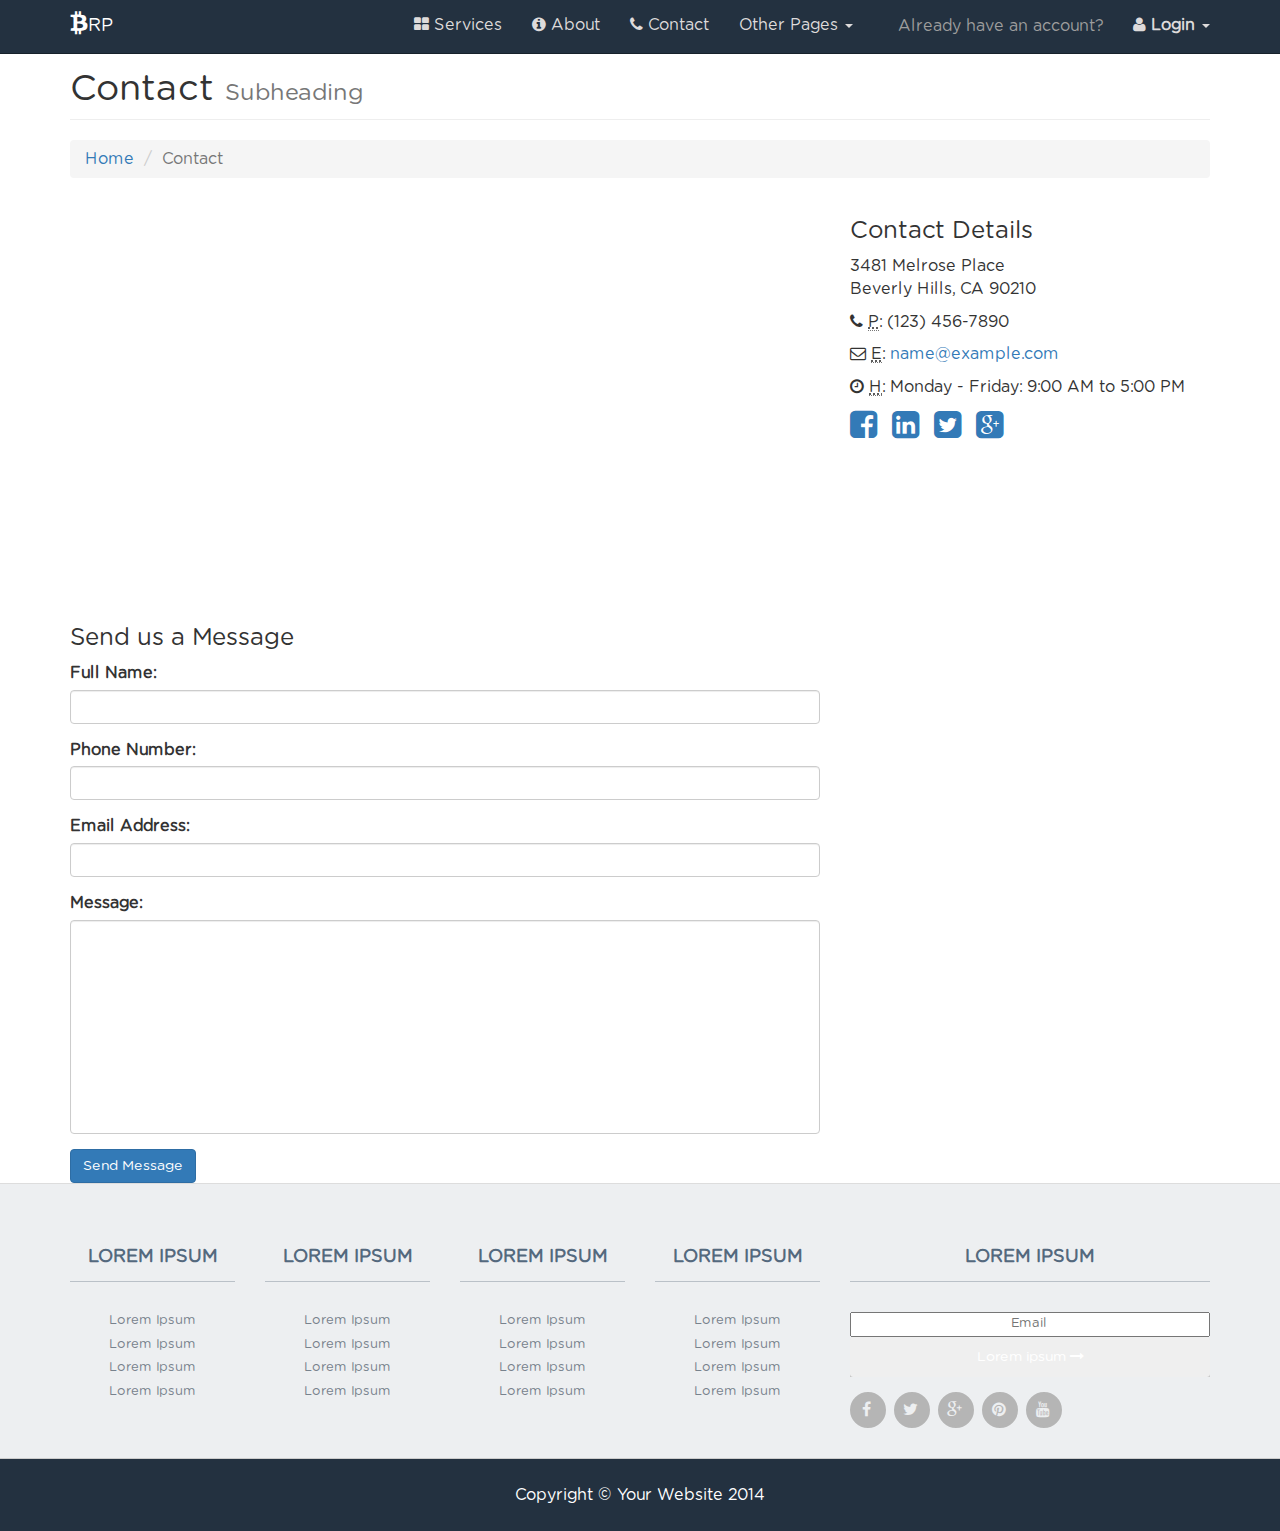
<file: TravelBuddy/contact.html>
<!DOCTYPE html>
<html lang="en">

<head>

<meta charset="utf-8">
<meta http-equiv="X-UA-Compatible" content="IE=edge">
<meta name="viewport" content="width=device-width, initial-scale=1">
<meta name="description" content="">
<meta name="author" content="">

<title>BRP</title>

<!-- Bootstrap Core CSS -->
<link href="css/bootstrap.min.css" rel="stylesheet">

<!-- Custom CSS -->
<link href="css/modern-business.css" rel="stylesheet">

<!-- Custom Fonts -->
<link href="font-awesome/css/font-awesome.min.css" rel="stylesheet"
	type="text/css">

<!-- HTML5 Shim and Respond.js IE8 support of HTML5 elements and media queries -->
<!-- WARNING: Respond.js doesn't work if you view the page via file:// -->
<!--[if lt IE 9]>
        <script src="https://oss.maxcdn.com/libs/html5shiv/3.7.0/html5shiv.js"></script>
        <script src="https://oss.maxcdn.com/libs/respond.js/1.4.2/respond.min.js"></script>
    <![endif]-->

</head>

<body>

	<!-- Navigation -->
	<nav class="navbar navbar-inverse navbar-fixed-top" role="navigation">
		<div class="container">
			<!-- Brand and toggle get grouped for better mobile display -->
			<div class="navbar-header">
				<button type="button" class="navbar-toggle" data-toggle="collapse"
					data-target="#bs-example-navbar-collapse-1">
					<span class="sr-only">Toggle navigation</span> <span
						class="icon-bar"></span> <span class="icon-bar"></span> <span
						class="icon-bar"></span>
				</button>
				<a class="navbar-brand" href="index.html"><i class="fa fa-btc"
					style="font-size: 25px; line-height: 16px;"></i>RP</a>
			</div>
			<!-- Collect the nav links, forms, and other content for toggling -->
			<div class="collapse navbar-collapse"
				id="bs-example-navbar-collapse-1">


				<ul class="nav navbar-nav navbar-right">
					<li><p class="navbar-text">Already have an account?</p></li>
					<li class="dropdown"><a href="#" class="dropdown-toggle"
						data-toggle="dropdown"><i class="fa fa-user"></i> <b>Login</b>
							<span class="caret"></span></a>
						<ul id="login-dp" class="dropdown-menu">
							<li>
								<div class="row">
									<div class="col-md-12">
										Login via
										<div class="social-buttons">
											<a href="#" class="btn btn-fb"><i class="fa fa-facebook"></i>
												Facebook</a> <a href="#" class="btn btn-tw"><i
												class="fa fa-twitter"></i> Twitter</a>
										</div>
										or
										<form class="form" role="form" method="post" action="login"
											accept-charset="UTF-8" id="login-nav">
											<div class="form-group">
												<label class="sr-only" for="exampleInputEmail2">Email
													address</label> <input type="email" class="form-control"
													id="exampleInputEmail2" placeholder="Email address"
													required>
											</div>
											<div class="form-group">
												<label class="sr-only" for="exampleInputPassword2">Password</label>
												<input type="password" class="form-control"
													id="exampleInputPassword2" placeholder="Password" required>
												<div class="help-block text-right">
													<a href="">Forget the password ?</a>
												</div>
											</div>
											<div class="form-group">
												<button type="submit" class="btn btn-primary btn-block">Sign
													in</button>
											</div>
											<div class="checkbox">
												<label> <input type="checkbox"> keep me
													logged-in
												</label>
											</div>
										</form>
									</div>
									<div class="bottom text-center">
										New here ? <a href="#"><b>Join Us</b></a>
									</div>
								</div>
							</li>
						</ul></li>
				</ul>




				<ul class="nav navbar-nav navbar-right">
					<li><a href="services.html"><i class="fa fa-th-large"></i>
							Services</a></li>
					<li><a href="about.html"><i class="fa fa-info-circle"></i>
							About</a></li>
					<li><a href="contact.html"><i class="fa fa-phone"></i>
							Contact</a></li>
					<li class="dropdown"><a href="#" class="dropdown-toggle"
						data-toggle="dropdown">Other Pages <b class="caret"></b></a>
						<ul class="dropdown-menu">
							<li><a href="faq.html">FAQ</a></li>
						</ul>
					</li>
				</ul>




























			</div>
			<!-- /.navbar-collapse -->
		</div>
		<!-- /.container -->
	</nav>

	<!-- Page Content -->
	<div class="container">

		<!-- Page Heading/Breadcrumbs -->
		<div class="row">
			<div class="col-lg-12">
				<h1 class="page-header">
					Contact <small>Subheading</small>
				</h1>
				<ol class="breadcrumb">
					<li><a href="index.html">Home</a></li>
					<li class="active">Contact</li>
				</ol>
			</div>
		</div>
		<!-- /.row -->

		<!-- Content Row -->
		<div class="row">
			<!-- Map Column -->
			<div class="col-md-8">
				<!-- Embedded Google Map -->
				<iframe width="100%" height="400px" frameborder="0" scrolling="no"
					marginheight="0" marginwidth="0"
					src="http://maps.google.com/maps?hl=en&amp;ie=UTF8&amp;ll=37.0625,-95.677068&amp;spn=56.506174,79.013672&amp;t=m&amp;z=4&amp;output=embed"></iframe>
			</div>
			<!-- Contact Details Column -->
			<div class="col-md-4">
				<h3>Contact Details</h3>
				<p>
					3481 Melrose Place<br>Beverly Hills, CA 90210<br>
				</p>
				<p>
					<i class="fa fa-phone"></i> <abbr title="Phone">P</abbr>: (123)
					456-7890
				</p>
				<p>
					<i class="fa fa-envelope-o"></i> <abbr title="Email">E</abbr>: <a
						href="mailto:name@example.com">name@example.com</a>
				</p>
				<p>
					<i class="fa fa-clock-o"></i> <abbr title="Hours">H</abbr>: Monday
					- Friday: 9:00 AM to 5:00 PM
				</p>
				<ul class="list-unstyled list-inline list-social-icons">
					<li><a href="#"><i class="fa fa-facebook-square fa-2x"></i></a>
					</li>
					<li><a href="#"><i class="fa fa-linkedin-square fa-2x"></i></a>
					</li>
					<li><a href="#"><i class="fa fa-twitter-square fa-2x"></i></a>
					</li>
					<li><a href="#"><i class="fa fa-google-plus-square fa-2x"></i></a>
					</li>
				</ul>
			</div>
		</div>
		<!-- /.row -->

		<!-- Contact Form -->
		<!-- In order to set the email address and subject line for the contact form go to the bin/contact_me.php file. -->
		<div class="row">
			<div class="col-md-8">
				<h3>Send us a Message</h3>
				<form name="sentMessage" id="contactForm" novalidate>
					<div class="control-group form-group">
						<div class="controls">
							<label>Full Name:</label> <input type="text" class="form-control"
								id="name" required
								data-validation-required-message="Please enter your name.">
							<p class="help-block"></p>
						</div>
					</div>
					<div class="control-group form-group">
						<div class="controls">
							<label>Phone Number:</label> <input type="tel"
								class="form-control" id="phone" required
								data-validation-required-message="Please enter your phone number.">
						</div>
					</div>
					<div class="control-group form-group">
						<div class="controls">
							<label>Email Address:</label> <input type="email"
								class="form-control" id="email" required
								data-validation-required-message="Please enter your email address.">
						</div>
					</div>
					<div class="control-group form-group">
						<div class="controls">
							<label>Message:</label>
							<textarea rows="10" cols="100" class="form-control" id="message"
								required
								data-validation-required-message="Please enter your message"
								maxlength="999" style="resize: none"></textarea>
						</div>
					</div>
					<div id="success"></div>
					<!-- For success/fail messages -->
					<button type="submit" class="btn btn-primary">Send Message</button>
				</form>
			</div>

		</div>
		<!-- /.row -->



	</div>
	<!-- /.container -->

	<footer class="text-center">
		<div class="footer" id="footer">
			<!-- foo.container -->
			<div class="container">
				<div class="row">
					<div class="col-lg-2  col-md-2 col-sm-4 col-xs-6">
						<h3>Lorem Ipsum</h3>
						<ul>
							<li><a href="#"> Lorem Ipsum </a></li>
							<li><a href="#"> Lorem Ipsum </a></li>
							<li><a href="#"> Lorem Ipsum </a></li>
							<li><a href="#"> Lorem Ipsum </a></li>
						</ul>
					</div>
					<div class="col-lg-2  col-md-2 col-sm-4 col-xs-6">
						<h3>Lorem Ipsum</h3>
						<ul>
							<li><a href="#"> Lorem Ipsum </a></li>
							<li><a href="#"> Lorem Ipsum </a></li>
							<li><a href="#"> Lorem Ipsum </a></li>
							<li><a href="#"> Lorem Ipsum </a></li>
						</ul>
					</div>
					<div class="col-lg-2  col-md-2 col-sm-4 col-xs-6">
						<h3>Lorem Ipsum</h3>
						<ul>
							<li><a href="#"> Lorem Ipsum </a></li>
							<li><a href="#"> Lorem Ipsum </a></li>
							<li><a href="#"> Lorem Ipsum </a></li>
							<li><a href="#"> Lorem Ipsum </a></li>
						</ul>
					</div>
					<div class="col-lg-2  col-md-2 col-sm-4 col-xs-6">
						<h3>Lorem Ipsum</h3>
						<ul>
							<li><a href="#"> Lorem Ipsum </a></li>
							<li><a href="#"> Lorem Ipsum </a></li>
							<li><a href="#"> Lorem Ipsum </a></li>
							<li><a href="#"> Lorem Ipsum </a></li>
						</ul>
					</div>
					<div class="col-lg-4  col-md-4 col-sm-6 col-xs-12 ">
						<h3>Lorem Ipsum</h3>
						<ul>
							<li>
								<div class="input-append newsletter-box text-center">
									<input type="text" class="full text-center"
										placeholder="Email ">
									<button class="btn  bg-gray" type="button">
										Lorem ipsum <i class="fa fa-long-arrow-right"> </i>
									</button>
								</div>
							</li>
						</ul>
						<ul class="social">
							<li><a href="#"> <i class=" fa fa-facebook">   </i>
							</a></li>
							<li><a href="#"> <i class="fa fa-twitter">   </i>
							</a></li>
							<li><a href="#"> <i class="fa fa-google-plus">   </i>
							</a></li>
							<li><a href="#"> <i class="fa fa-pinterest">   </i>
							</a></li>
							<li><a href="#"> <i class="fa fa-youtube">   </i>
							</a></li>
						</ul>
					</div>
				</div>
				<!--/.row-->
			</div>
			<!--/.container-->
		</div>
		<div class="footer-below">
			<div class="container">
				<div class="row">
					<div class="col-lg-12">Copyright &copy; Your Website 2014</div>
				</div>
			</div>
		</div>
	</footer>
	<!-- jQuery -->
	<script src="js/jquery.js"></script>

	<!-- Bootstrap Core JavaScript -->
	<script src="js/bootstrap.min.js"></script>

	<!-- Contact Form JavaScript -->
	<!-- Do not edit these files! In order to set the email address and subject line for the contact form go to the bin/contact_me.php file. -->
	<script src="js/jqBootstrapValidation.js"></script>
	<script src="js/contact_me.js"></script>

</body>

</html>
</file>
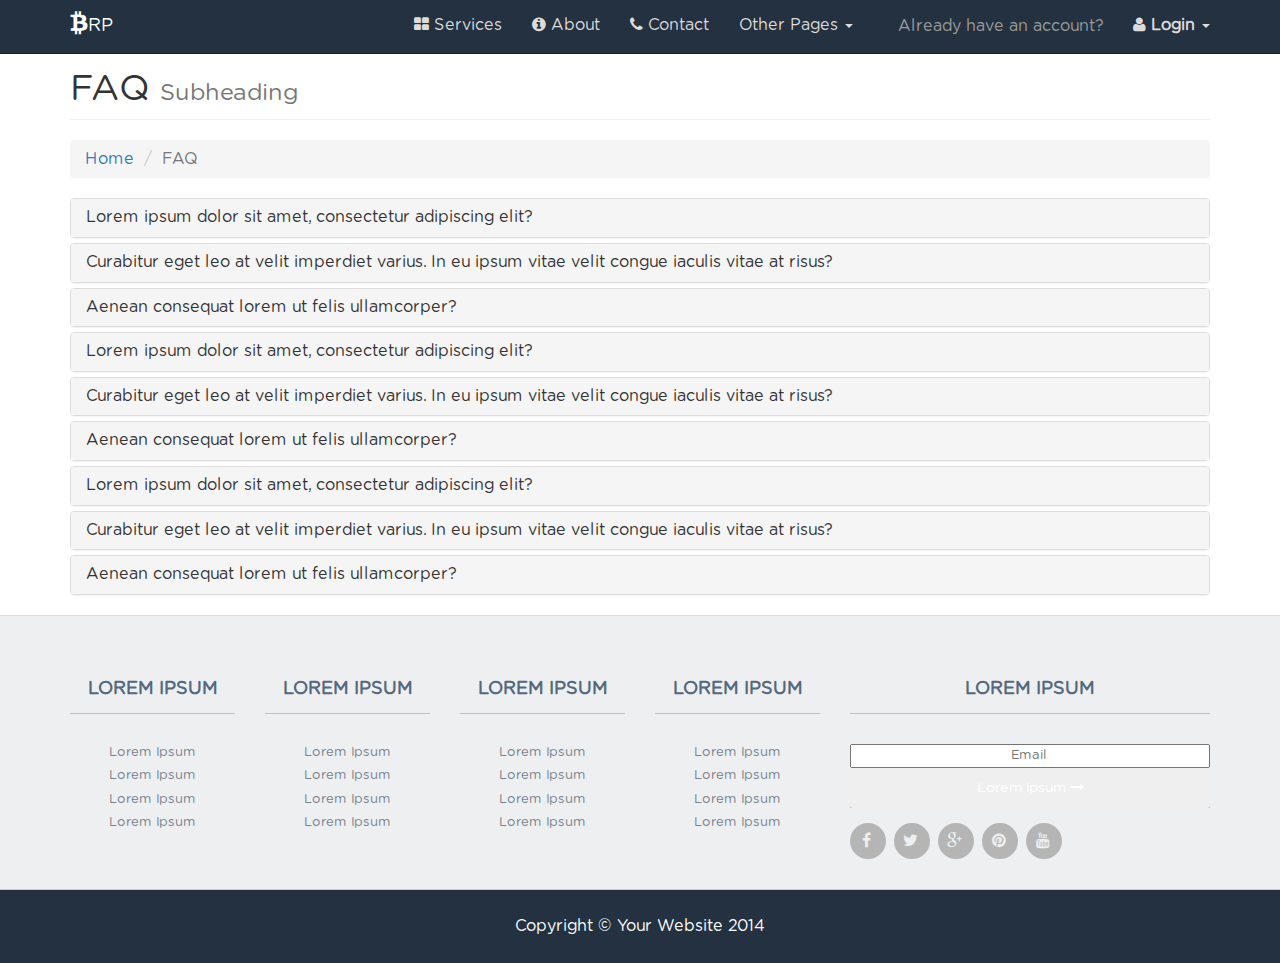
<file: TravelBuddy/faq.html>
<!DOCTYPE html>
<html lang="en">

<head>

    <meta charset="utf-8">
    <meta http-equiv="X-UA-Compatible" content="IE=edge">
    <meta name="viewport" content="width=device-width, initial-scale=1">
    <meta name="description" content="">
    <meta name="author" content="">

    <title>BRP</title>

    <!-- Bootstrap Core CSS -->
    <link href="css/bootstrap.min.css" rel="stylesheet">

    <!-- Custom CSS -->
    <link href="css/modern-business.css" rel="stylesheet">

    <!-- Custom Fonts -->
    <link href="font-awesome/css/font-awesome.min.css" rel="stylesheet" type="text/css">

    <!-- HTML5 Shim and Respond.js IE8 support of HTML5 elements and media queries -->
    <!-- WARNING: Respond.js doesn't work if you view the page via file:// -->
    <!--[if lt IE 9]>
        <script src="https://oss.maxcdn.com/libs/html5shiv/3.7.0/html5shiv.js"></script>
        <script src="https://oss.maxcdn.com/libs/respond.js/1.4.2/respond.min.js"></script>
    <![endif]-->

</head>

<body>

   <!-- Navigation -->
	<nav class="navbar navbar-inverse navbar-fixed-top" role="navigation">
		<div class="container">
			<!-- Brand and toggle get grouped for better mobile display -->
			<div class="navbar-header">
				<button type="button" class="navbar-toggle" data-toggle="collapse"
					data-target="#bs-example-navbar-collapse-1">
					<span class="sr-only">Toggle navigation</span> <span
						class="icon-bar"></span> <span class="icon-bar"></span> <span
						class="icon-bar"></span>
				</button>
				<a class="navbar-brand" href="index.html"><i class="fa fa-btc"
					style="font-size: 25px; line-height: 16px;"></i>RP</a>
			</div>
			<!-- Collect the nav links, forms, and other content for toggling -->
			<div class="collapse navbar-collapse"
				id="bs-example-navbar-collapse-1">


				<ul class="nav navbar-nav navbar-right">
					<li><p class="navbar-text">Already have an account?</p></li>
					<li class="dropdown"><a href="#" class="dropdown-toggle"
						data-toggle="dropdown"><i class="fa fa-user"></i> <b>Login</b>
							<span class="caret"></span></a>
						<ul id="login-dp" class="dropdown-menu">
							<li>
								<div class="row">
									<div class="col-md-12">
										Login via
										<div class="social-buttons">
											<a href="#" class="btn btn-fb"><i class="fa fa-facebook"></i>
												Facebook</a> <a href="#" class="btn btn-tw"><i
												class="fa fa-twitter"></i> Twitter</a>
										</div>
										or
										<form class="form" role="form" method="post" action="login"
											accept-charset="UTF-8" id="login-nav">
											<div class="form-group">
												<label class="sr-only" for="exampleInputEmail2">Email
													address</label> <input type="email" class="form-control"
													id="exampleInputEmail2" placeholder="Email address"
													required>
											</div>
											<div class="form-group">
												<label class="sr-only" for="exampleInputPassword2">Password</label>
												<input type="password" class="form-control"
													id="exampleInputPassword2" placeholder="Password" required>
												<div class="help-block text-right">
													<a href="">Forget the password ?</a>
												</div>
											</div>
											<div class="form-group">
												<button type="submit" class="btn btn-primary btn-block">Sign
													in</button>
											</div>
											<div class="checkbox">
												<label> <input type="checkbox"> keep me
													logged-in
												</label>
											</div>
										</form>
									</div>
									<div class="bottom text-center">
										New here ? <a href="#"><b>Join Us</b></a>
									</div>
								</div>
							</li>
						</ul></li>
				</ul>




				<ul class="nav navbar-nav navbar-right">
					<li><a href="services.html"><i class="fa fa-th-large"></i>
							Services</a></li>
					<li><a href="about.html"><i class="fa fa-info-circle"></i>
							About</a></li>
					<li><a href="contact.html"><i class="fa fa-phone"></i>
							Contact</a></li>
					<li class="dropdown"><a href="#" class="dropdown-toggle"
						data-toggle="dropdown">Other Pages <b class="caret"></b></a>
						<ul class="dropdown-menu">
							<li><a href="faq.html">FAQ</a></li>
						</ul>
					</li>
				</ul>




























			</div>
			<!-- /.navbar-collapse -->
		</div>
		<!-- /.container -->
	</nav>

    <!-- Page Content -->
    <div class="container">

        <!-- Page Heading/Breadcrumbs -->
        <div class="row">
            <div class="col-lg-12">
                <h1 class="page-header">FAQ
                    <small>Subheading</small>
                </h1>
                <ol class="breadcrumb">
                    <li><a href="index.html">Home</a>
                    </li>
                    <li class="active">FAQ</li>
                </ol>
            </div>
        </div>
        <!-- /.row -->

        <!-- Content Row -->
        <div class="row">
            <div class="col-lg-12">
                <div class="panel-group" id="accordion">
                    <div class="panel panel-default">
                        <div class="panel-heading">
                            <h4 class="panel-title">
                                <a class="accordion-toggle" data-toggle="collapse" data-parent="#accordion" href="#collapseOne">Lorem ipsum dolor sit amet, consectetur adipiscing elit?</a>
                            </h4>
                        </div>
                        <div id="collapseOne" class="panel-collapse collapse">
                            <div class="panel-body">
                                Anim pariatur cliche reprehenderit, enim eiusmod high life accusamus terry richardson ad squid. 3 wolf moon officia aute, non cupidatat skateboard dolor brunch. Food truck quinoa nesciunt laborum eiusmod. Brunch 3 wolf moon tempor, sunt aliqua put a bird on it squid single-origin coffee nulla assumenda shoreditch et. Nihil anim keffiyeh helvetica, craft beer labore wes anderson cred nesciunt sapiente ea proident. Ad vegan excepteur butcher vice lomo. Leggings occaecat craft beer farm-to-table, raw denim aesthetic synth nesciunt you probably haven't heard of them accusamus labore sustainable VHS.
                            </div>
                        </div>
                    </div>
                    <!-- /.panel -->
                    <div class="panel panel-default">
                        <div class="panel-heading">
                            <h4 class="panel-title">
                                <a class="accordion-toggle" data-toggle="collapse" data-parent="#accordion" href="#collapseTwo">Curabitur eget leo at velit imperdiet varius. In eu ipsum vitae velit congue iaculis vitae at risus?</a>
                            </h4>
                        </div>
                        <div id="collapseTwo" class="panel-collapse collapse">
                            <div class="panel-body">
                                Anim pariatur cliche reprehenderit, enim eiusmod high life accusamus terry richardson ad squid. 3 wolf moon officia aute, non cupidatat skateboard dolor brunch. Food truck quinoa nesciunt laborum eiusmod. Brunch 3 wolf moon tempor, sunt aliqua put a bird on it squid single-origin coffee nulla assumenda shoreditch et. Nihil anim keffiyeh helvetica, craft beer labore wes anderson cred nesciunt sapiente ea proident. Ad vegan excepteur butcher vice lomo. Leggings occaecat craft beer farm-to-table, raw denim aesthetic synth nesciunt you probably haven't heard of them accusamus labore sustainable VHS.
                            </div>
                        </div>
                    </div>
                    <!-- /.panel -->
                    <div class="panel panel-default">
                        <div class="panel-heading">
                            <h4 class="panel-title">
                                <a class="accordion-toggle" data-toggle="collapse" data-parent="#accordion" href="#collapseThree">Aenean consequat lorem ut felis ullamcorper?</a>
                            </h4>
                        </div>
                        <div id="collapseThree" class="panel-collapse collapse">
                            <div class="panel-body">
                                Anim pariatur cliche reprehenderit, enim eiusmod high life accusamus terry richardson ad squid. 3 wolf moon officia aute, non cupidatat skateboard dolor brunch. Food truck quinoa nesciunt laborum eiusmod. Brunch 3 wolf moon tempor, sunt aliqua put a bird on it squid single-origin coffee nulla assumenda shoreditch et. Nihil anim keffiyeh helvetica, craft beer labore wes anderson cred nesciunt sapiente ea proident. Ad vegan excepteur butcher vice lomo. Leggings occaecat craft beer farm-to-table, raw denim aesthetic synth nesciunt you probably haven't heard of them accusamus labore sustainable VHS.
                            </div>
                        </div>
                    </div>
                    <!-- /.panel -->
                    <div class="panel panel-default">
                        <div class="panel-heading">
                            <h4 class="panel-title">
                                <a class="accordion-toggle" data-toggle="collapse" data-parent="#accordion" href="#collapseFour">Lorem ipsum dolor sit amet, consectetur adipiscing elit?</a>
                            </h4>
                        </div>
                        <div id="collapseFour" class="panel-collapse collapse">
                            <div class="panel-body">
                                Anim pariatur cliche reprehenderit, enim eiusmod high life accusamus terry richardson ad squid. 3 wolf moon officia aute, non cupidatat skateboard dolor brunch. Food truck quinoa nesciunt laborum eiusmod. Brunch 3 wolf moon tempor, sunt aliqua put a bird on it squid single-origin coffee nulla assumenda shoreditch et. Nihil anim keffiyeh helvetica, craft beer labore wes anderson cred nesciunt sapiente ea proident. Ad vegan excepteur butcher vice lomo. Leggings occaecat craft beer farm-to-table, raw denim aesthetic synth nesciunt you probably haven't heard of them accusamus labore sustainable VHS.
                            </div>
                        </div>
                    </div>
                    <!-- /.panel -->
                    <div class="panel panel-default">
                        <div class="panel-heading">
                            <h4 class="panel-title">
                                <a class="accordion-toggle" data-toggle="collapse" data-parent="#accordion" href="#collapseFive">Curabitur eget leo at velit imperdiet varius. In eu ipsum vitae velit congue iaculis vitae at risus?</a>
                            </h4>
                        </div>
                        <div id="collapseFive" class="panel-collapse collapse">
                            <div class="panel-body">
                                Anim pariatur cliche reprehenderit, enim eiusmod high life accusamus terry richardson ad squid. 3 wolf moon officia aute, non cupidatat skateboard dolor brunch. Food truck quinoa nesciunt laborum eiusmod. Brunch 3 wolf moon tempor, sunt aliqua put a bird on it squid single-origin coffee nulla assumenda shoreditch et. Nihil anim keffiyeh helvetica, craft beer labore wes anderson cred nesciunt sapiente ea proident. Ad vegan excepteur butcher vice lomo. Leggings occaecat craft beer farm-to-table, raw denim aesthetic synth nesciunt you probably haven't heard of them accusamus labore sustainable VHS.
                            </div>
                        </div>
                    </div>
                    <!-- /.panel -->
                    <div class="panel panel-default">
                        <div class="panel-heading">
                            <h4 class="panel-title">
                                <a class="accordion-toggle" data-toggle="collapse" data-parent="#accordion" href="#collapseSix">Aenean consequat lorem ut felis ullamcorper?</a>
                            </h4>
                        </div>
                        <div id="collapseSix" class="panel-collapse collapse">
                            <div class="panel-body">
                                Anim pariatur cliche reprehenderit, enim eiusmod high life accusamus terry richardson ad squid. 3 wolf moon officia aute, non cupidatat skateboard dolor brunch. Food truck quinoa nesciunt laborum eiusmod. Brunch 3 wolf moon tempor, sunt aliqua put a bird on it squid single-origin coffee nulla assumenda shoreditch et. Nihil anim keffiyeh helvetica, craft beer labore wes anderson cred nesciunt sapiente ea proident. Ad vegan excepteur butcher vice lomo. Leggings occaecat craft beer farm-to-table, raw denim aesthetic synth nesciunt you probably haven't heard of them accusamus labore sustainable VHS.
                            </div>
                        </div>
                    </div>
                    <!-- /.panel -->
                    <div class="panel panel-default">
                        <div class="panel-heading">
                            <h4 class="panel-title">
                                <a class="accordion-toggle" data-toggle="collapse" data-parent="#accordion" href="#collapseSeven">Lorem ipsum dolor sit amet, consectetur adipiscing elit?</a>
                            </h4>
                        </div>
                        <div id="collapseSeven" class="panel-collapse collapse">
                            <div class="panel-body">
                                Anim pariatur cliche reprehenderit, enim eiusmod high life accusamus terry richardson ad squid. 3 wolf moon officia aute, non cupidatat skateboard dolor brunch. Food truck quinoa nesciunt laborum eiusmod. Brunch 3 wolf moon tempor, sunt aliqua put a bird on it squid single-origin coffee nulla assumenda shoreditch et. Nihil anim keffiyeh helvetica, craft beer labore wes anderson cred nesciunt sapiente ea proident. Ad vegan excepteur butcher vice lomo. Leggings occaecat craft beer farm-to-table, raw denim aesthetic synth nesciunt you probably haven't heard of them accusamus labore sustainable VHS.
                            </div>
                        </div>
                    </div>
                    <!-- /.panel -->
                    <div class="panel panel-default">
                        <div class="panel-heading">
                            <h4 class="panel-title">
                                <a class="accordion-toggle" data-toggle="collapse" data-parent="#accordion" href="#collapseEight">Curabitur eget leo at velit imperdiet varius. In eu ipsum vitae velit congue iaculis vitae at risus?</a>
                            </h4>
                        </div>
                        <div id="collapseEight" class="panel-collapse collapse">
                            <div class="panel-body">
                                Anim pariatur cliche reprehenderit, enim eiusmod high life accusamus terry richardson ad squid. 3 wolf moon officia aute, non cupidatat skateboard dolor brunch. Food truck quinoa nesciunt laborum eiusmod. Brunch 3 wolf moon tempor, sunt aliqua put a bird on it squid single-origin coffee nulla assumenda shoreditch et. Nihil anim keffiyeh helvetica, craft beer labore wes anderson cred nesciunt sapiente ea proident. Ad vegan excepteur butcher vice lomo. Leggings occaecat craft beer farm-to-table, raw denim aesthetic synth nesciunt you probably haven't heard of them accusamus labore sustainable VHS.
                            </div>
                        </div>
                    </div>
                    <!-- /.panel -->
                    <div class="panel panel-default">
                        <div class="panel-heading">
                            <h4 class="panel-title">
                                <a class="accordion-toggle" data-toggle="collapse" data-parent="#accordion" href="#collapseNine">Aenean consequat lorem ut felis ullamcorper?</a>
                            </h4>
                        </div>
                        <div id="collapseNine" class="panel-collapse collapse">
                            <div class="panel-body">
                                Anim pariatur cliche reprehenderit, enim eiusmod high life accusamus terry richardson ad squid. 3 wolf moon officia aute, non cupidatat skateboard dolor brunch. Food truck quinoa nesciunt laborum eiusmod. Brunch 3 wolf moon tempor, sunt aliqua put a bird on it squid single-origin coffee nulla assumenda shoreditch et. Nihil anim keffiyeh helvetica, craft beer labore wes anderson cred nesciunt sapiente ea proident. Ad vegan excepteur butcher vice lomo. Leggings occaecat craft beer farm-to-table, raw denim aesthetic synth nesciunt you probably haven't heard of them accusamus labore sustainable VHS.
                            </div>
                        </div>
                    </div>
                    <!-- /.panel -->
                </div>
                <!-- /.panel-group -->
            </div>
            <!-- /.col-lg-12 -->
        </div>
        <!-- /.row -->


    </div>
    <!-- /.container -->
	<footer class="text-center">
		<div class="footer" id="footer">
			<!-- foo.container -->
			<div class="container">
				<div class="row">
					<div class="col-lg-2  col-md-2 col-sm-4 col-xs-6">
						<h3>Lorem Ipsum</h3>
						<ul>
							<li><a href="#"> Lorem Ipsum </a></li>
							<li><a href="#"> Lorem Ipsum </a></li>
							<li><a href="#"> Lorem Ipsum </a></li>
							<li><a href="#"> Lorem Ipsum </a></li>
						</ul>
					</div>
					<div class="col-lg-2  col-md-2 col-sm-4 col-xs-6">
						<h3>Lorem Ipsum</h3>
						<ul>
							<li><a href="#"> Lorem Ipsum </a></li>
							<li><a href="#"> Lorem Ipsum </a></li>
							<li><a href="#"> Lorem Ipsum </a></li>
							<li><a href="#"> Lorem Ipsum </a></li>
						</ul>
					</div>
					<div class="col-lg-2  col-md-2 col-sm-4 col-xs-6">
						<h3>Lorem Ipsum</h3>
						<ul>
							<li><a href="#"> Lorem Ipsum </a></li>
							<li><a href="#"> Lorem Ipsum </a></li>
							<li><a href="#"> Lorem Ipsum </a></li>
							<li><a href="#"> Lorem Ipsum </a></li>
						</ul>
					</div>
					<div class="col-lg-2  col-md-2 col-sm-4 col-xs-6">
						<h3>Lorem Ipsum</h3>
						<ul>
							<li><a href="#"> Lorem Ipsum </a></li>
							<li><a href="#"> Lorem Ipsum </a></li>
							<li><a href="#"> Lorem Ipsum </a></li>
							<li><a href="#"> Lorem Ipsum </a></li>
						</ul>
					</div>
					<div class="col-lg-4  col-md-4 col-sm-6 col-xs-12 ">
						<h3>Lorem Ipsum</h3>
						<ul>
							<li>
								<div class="input-append newsletter-box text-center">
									<input type="text" class="full text-center"
										placeholder="Email ">
									<button class="btn  bg-gray" type="button">
										Lorem ipsum <i class="fa fa-long-arrow-right"> </i>
									</button>
								</div>
							</li>
						</ul>
						<ul class="social">
							<li><a href="#"> <i class=" fa fa-facebook">   </i>
							</a></li>
							<li><a href="#"> <i class="fa fa-twitter">   </i>
							</a></li>
							<li><a href="#"> <i class="fa fa-google-plus">   </i>
							</a></li>
							<li><a href="#"> <i class="fa fa-pinterest">   </i>
							</a></li>
							<li><a href="#"> <i class="fa fa-youtube">   </i>
							</a></li>
						</ul>
					</div>
				</div>
				<!--/.row-->
			</div>
			<!--/.container-->
		</div>
		<div class="footer-below">
			<div class="container">
				<div class="row">
					<div class="col-lg-12">Copyright &copy; Your Website 2014</div>
				</div>
			</div>
		</div>
	</footer>
    <!-- jQuery -->
    <script src="js/jquery.js"></script>

    <!-- Bootstrap Core JavaScript -->
    <script src="js/bootstrap.min.js"></script>

</body>

</html>
</file>
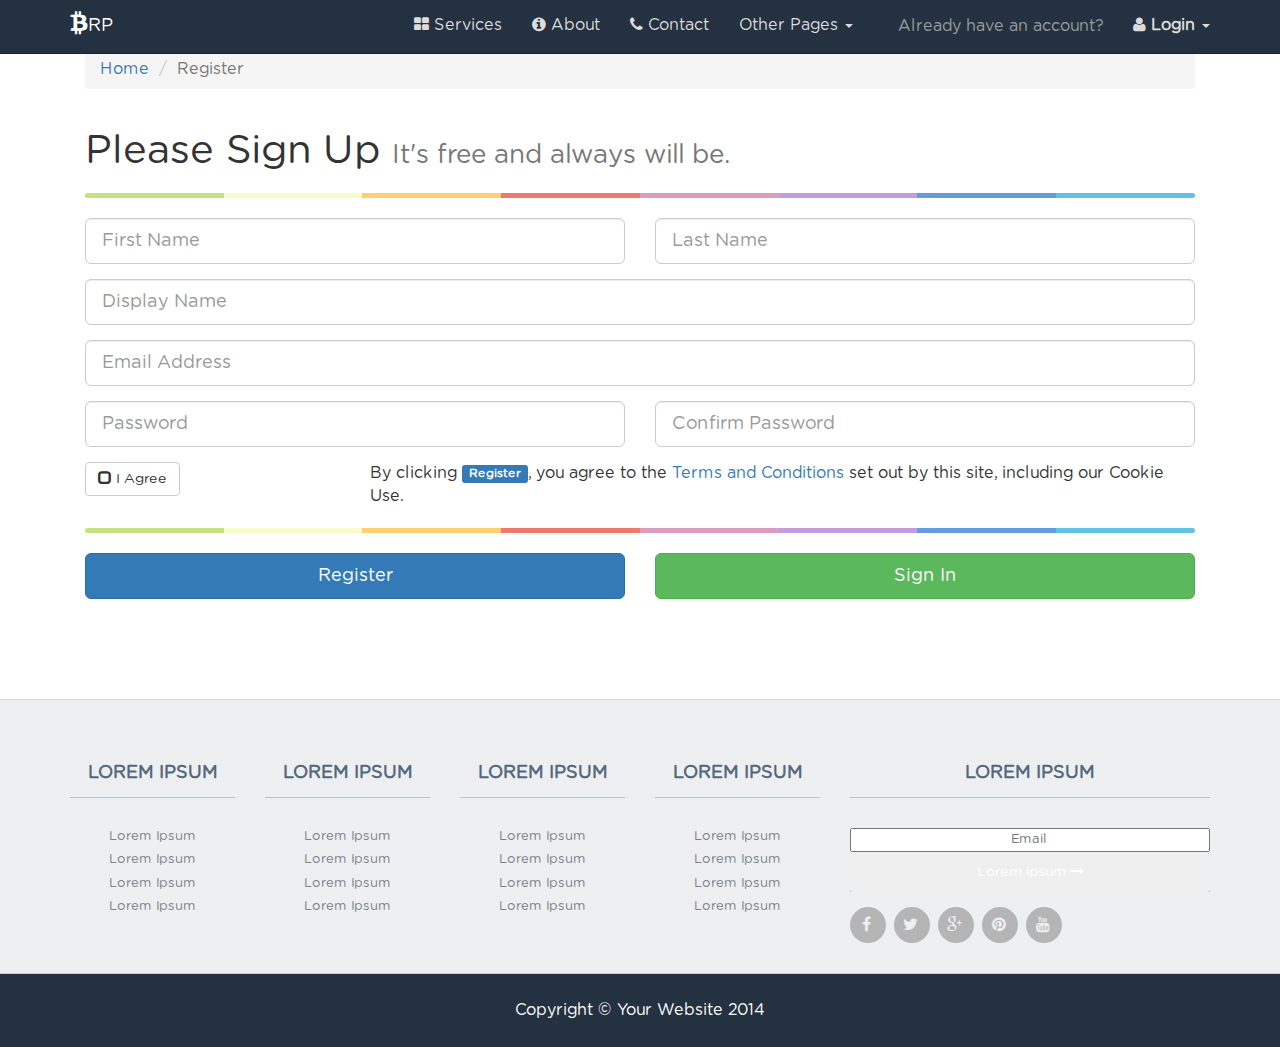
<file: TravelBuddy/register.html>
<!DOCTYPE html>
<html lang="en">

<head>

<meta charset="utf-8">
<meta http-equiv="X-UA-Compatible" content="IE=edge">
<meta name="viewport" content="width=device-width, initial-scale=1">
<meta name="description" content="">
<meta name="author" content="">

<title>BRP</title>

<!-- Bootstrap Core CSS -->
<link href="css/bootstrap.min.css" rel="stylesheet">

<!-- Custom CSS -->
<link href="css/modern-business.css" rel="stylesheet">

<!-- Custom Fonts -->
<link href="font-awesome/css/font-awesome.min.css" rel="stylesheet"
	type="text/css">

<!-- HTML5 Shim and Respond.js IE8 support of HTML5 elements and media queries -->
<!-- WARNING: Respond.js doesn't work if you view the page via file:// -->
<!--[if lt IE 9]>
        <script src="https://oss.maxcdn.com/libs/html5shiv/3.7.0/html5shiv.js"></script>
        <script src="https://oss.maxcdn.com/libs/respond.js/1.4.2/respond.min.js"></script>
    <![endif]-->

</head>

<body>

	<!-- Navigation -->
	<nav class="navbar navbar-inverse navbar-fixed-top" role="navigation">
		<div class="container">
			<!-- Brand and toggle get grouped for better mobile display -->
			<div class="navbar-header">
				<button type="button" class="navbar-toggle" data-toggle="collapse"
					data-target="#bs-example-navbar-collapse-1">
					<span class="sr-only">Toggle navigation</span> <span
						class="icon-bar"></span> <span class="icon-bar"></span> <span
						class="icon-bar"></span>
				</button>
				<a class="navbar-brand" href="index.html"><i class="fa fa-btc"
					style="font-size: 25px; line-height: 16px;"></i>RP</a>
			</div>
			<!-- Collect the nav links, forms, and other content for toggling -->
			<div class="collapse navbar-collapse"
				id="bs-example-navbar-collapse-1">


				<ul class="nav navbar-nav navbar-right">
					<li><p class="navbar-text">Already have an account?</p></li>
					<li class="dropdown"><a href="#" class="dropdown-toggle"
						data-toggle="dropdown"><i class="fa fa-user"></i> <b>Login</b>
							<span class="caret"></span></a>
						<ul id="login-dp" class="dropdown-menu">
							<li>
								<div class="row">
									<div class="col-md-12">
										Login via
										<div class="social-buttons">
											<a href="#" class="btn btn-fb"><i class="fa fa-facebook"></i>
												Facebook</a> <a href="#" class="btn btn-tw"><i
												class="fa fa-twitter"></i> Twitter</a>
										</div>
										or
										<form class="form" role="form" method="post" action="login"
											accept-charset="UTF-8" id="login-nav">
											<div class="form-group">
												<label class="sr-only" for="exampleInputEmail2">Email
													address</label> <input type="email" class="form-control"
													id="exampleInputEmail2" placeholder="Email address"
													required>
											</div>
											<div class="form-group">
												<label class="sr-only" for="exampleInputPassword2">Password</label>
												<input type="password" class="form-control"
													id="exampleInputPassword2" placeholder="Password" required>
												<div class="help-block text-right">
													<a href="">Forget the password ?</a>
												</div>
											</div>
											<div class="form-group">
												<button type="submit" class="btn btn-primary btn-block">Sign
													in</button>
											</div>
											<div class="checkbox">
												<label> <input type="checkbox"> keep me
													logged-in
												</label>
											</div>
										</form>
									</div>
									<div class="bottom text-center">
										New here ? <a href="#"><b>Join Us</b></a>
									</div>
								</div>
							</li>
						</ul></li>
				</ul>




				<ul class="nav navbar-nav navbar-right">
					<li><a href="services.html"><i class="fa fa-th-large"></i>
							Services</a></li>
					<li><a href="about.html"><i class="fa fa-info-circle"></i>
							About</a></li>
					<li><a href="contact.html"><i class="fa fa-phone"></i>
							Contact</a></li>
					<li class="dropdown"><a href="#" class="dropdown-toggle"
						data-toggle="dropdown">Other Pages <b class="caret"></b></a>
						<ul class="dropdown-menu">
							<li><a href="faq.html">FAQ</a></li>
						</ul>
					</li>
				</ul>




























			</div>
			<!-- /.navbar-collapse -->
		</div>
		<!-- /.container -->
	</nav>



	<!-- Page Content -->
	<div class="container">

		<div class="row" style="margin: 20px 0px 0px 0px;"">
			<div class="col-xs-12 col-sm-12 col-md-12 col-lg-12">
				<ol class="breadcrumb">
					<li><a href="index.html">Home</a></li>
					<li class="active">Register</li>
				</ol>
			</div>
		</div>		
		<div class="row" style="margin: 20px 0px 100px 0px;">
			<div
				class="col-xs-12 col-sm-12 col-md-12 col-lg-12">
				<form role="form">
					<h2 class="section-heading">
						Please Sign Up <small>It's free and always will be.</small>
					</h2>
					<hr class="colorgraph">
					<div class="row">
						<div class="col-xs-12 col-sm-6 col-md-6">
							<div class="form-group">
								<input type="text" name="first_name" id="first_name"
									class="form-control input-lg" placeholder="First Name"
									tabindex="1">
							</div>
						</div>
						<div class="col-xs-12 col-sm-6 col-md-6">
							<div class="form-group">
								<input type="text" name="last_name" id="last_name"
									class="form-control input-lg" placeholder="Last Name"
									tabindex="2">
							</div>
						</div>
					</div>
					<div class="form-group">
						<input type="text" name="display_name" id="display_name"
							class="form-control input-lg" placeholder="Display Name"
							tabindex="3">
					</div>
					<div class="form-group">
						<input type="email" name="email" id="email"
							class="form-control input-lg" placeholder="Email Address"
							tabindex="4">
					</div>
					<div class="row">
						<div class="col-xs-12 col-sm-6 col-md-6">
							<div class="form-group">
								<input type="password" name="password" id="password"
									class="form-control input-lg" placeholder="Password"
									tabindex="5">
							</div>
						</div>
						<div class="col-xs-12 col-sm-6 col-md-6">
							<div class="form-group">
								<input type="password" name="password_confirmation"
									id="password_confirmation" class="form-control input-lg"
									placeholder="Confirm Password" tabindex="6">
							</div>
						</div>
					</div>
					<div class="row">
						<div class="col-xs-4 col-sm-3 col-md-3">
							<span class="button-checkbox">
								<button type="button" class="btn" data-color="info" tabindex="7">I
									Agree</button> <input type="checkbox" name="t_and_c" id="t_and_c"
								class="hidden" value="1">
							</span>
						</div>
						<div class="col-xs-8 col-sm-9 col-md-9">
							By clicking <strong class="label label-primary">Register</strong>,
							you agree to the <a href="#" data-toggle="modal"
								data-target="#t_and_c_m">Terms and Conditions</a> set out by
							this site, including our Cookie Use.
						</div>
					</div>

					<hr class="colorgraph">
					<div class="row">
						<div class="col-xs-12 col-md-6">
							<input type="submit" value="Register"
								class="btn btn-primary btn-block btn-lg" tabindex="7">
						</div>
						<div class="col-xs-12 col-md-6">
							<a href="#" class="btn btn-success btn-block btn-lg">Sign In</a>
						</div>
					</div>
				</form>
			</div>
		</div>


	</div>
	<!-- /.container -->













	<footer class="text-center">
		<div class="footer" id="footer">
			<!-- foo.container -->
			<div class="container">
				<div class="row">
					<div class="col-lg-2  col-md-2 col-sm-4 col-xs-6">
						<h3>Lorem Ipsum</h3>
						<ul>
							<li><a href="#"> Lorem Ipsum </a></li>
							<li><a href="#"> Lorem Ipsum </a></li>
							<li><a href="#"> Lorem Ipsum </a></li>
							<li><a href="#"> Lorem Ipsum </a></li>
						</ul>
					</div>
					<div class="col-lg-2  col-md-2 col-sm-4 col-xs-6">
						<h3>Lorem Ipsum</h3>
						<ul>
							<li><a href="#"> Lorem Ipsum </a></li>
							<li><a href="#"> Lorem Ipsum </a></li>
							<li><a href="#"> Lorem Ipsum </a></li>
							<li><a href="#"> Lorem Ipsum </a></li>
						</ul>
					</div>
					<div class="col-lg-2  col-md-2 col-sm-4 col-xs-6">
						<h3>Lorem Ipsum</h3>
						<ul>
							<li><a href="#"> Lorem Ipsum </a></li>
							<li><a href="#"> Lorem Ipsum </a></li>
							<li><a href="#"> Lorem Ipsum </a></li>
							<li><a href="#"> Lorem Ipsum </a></li>
						</ul>
					</div>
					<div class="col-lg-2  col-md-2 col-sm-4 col-xs-6">
						<h3>Lorem Ipsum</h3>
						<ul>
							<li><a href="#"> Lorem Ipsum </a></li>
							<li><a href="#"> Lorem Ipsum </a></li>
							<li><a href="#"> Lorem Ipsum </a></li>
							<li><a href="#"> Lorem Ipsum </a></li>
						</ul>
					</div>
					<div class="col-lg-4  col-md-4 col-sm-6 col-xs-12 ">
						<h3>Lorem Ipsum</h3>
						<ul>
							<li>
								<div class="input-append newsletter-box text-center">
									<input type="text" class="full text-center"
										placeholder="Email ">
									<button class="btn  bg-gray" type="button">
										Lorem ipsum <i class="fa fa-long-arrow-right"> </i>
									</button>
								</div>
							</li>
						</ul>
						<ul class="social">
							<li><a href="#"> <i class=" fa fa-facebook">   </i>
							</a></li>
							<li><a href="#"> <i class="fa fa-twitter">   </i>
							</a></li>
							<li><a href="#"> <i class="fa fa-google-plus">   </i>
							</a></li>
							<li><a href="#"> <i class="fa fa-pinterest">   </i>
							</a></li>
							<li><a href="#"> <i class="fa fa-youtube">   </i>
							</a></li>
						</ul>
					</div>
				</div>
				<!--/.row-->
			</div>
			<!--/.container-->
		</div>
		<div class="footer-below">
			<div class="container">
				<div class="row">
					<div class="col-lg-12">Copyright &copy; Your Website 2014</div>
				</div>
			</div>
		</div>
	</footer>

	<!-- Modal -->
	<div class="modal fade" id="t_and_c_m" tabindex="-1" role="dialog"
		aria-labelledby="myModalLabel" aria-hidden="true">
		<div class="modal-dialog modal-lg">
			<div class="modal-content">
				<div class="modal-header">
					<button type="button" class="close" data-dismiss="modal"
						aria-hidden="true">×</button>
					<h4 class="modal-title" id="myModalLabel">Terms & Conditions</h4>
				</div>
				<div class="modal-body">
					<p>Lorem ipsum dolor sit amet, consectetur adipisicing elit.
						Similique, itaque, modi, aliquam nostrum at sapiente consequuntur
						natus odio reiciendis perferendis rem nisi tempore possimus ipsa
						porro delectus quidem dolorem ad.</p>
					<p>Lorem ipsum dolor sit amet, consectetur adipisicing elit.
						Similique, itaque, modi, aliquam nostrum at sapiente consequuntur
						natus odio reiciendis perferendis rem nisi tempore possimus ipsa
						porro delectus quidem dolorem ad.</p>
					<p>Lorem ipsum dolor sit amet, consectetur adipisicing elit.
						Similique, itaque, modi, aliquam nostrum at sapiente consequuntur
						natus odio reiciendis perferendis rem nisi tempore possimus ipsa
						porro delectus quidem dolorem ad.</p>
					<p>Lorem ipsum dolor sit amet, consectetur adipisicing elit.
						Similique, itaque, modi, aliquam nostrum at sapiente consequuntur
						natus odio reiciendis perferendis rem nisi tempore possimus ipsa
						porro delectus quidem dolorem ad.</p>
					<p>Lorem ipsum dolor sit amet, consectetur adipisicing elit.
						Similique, itaque, modi, aliquam nostrum at sapiente consequuntur
						natus odio reiciendis perferendis rem nisi tempore possimus ipsa
						porro delectus quidem dolorem ad.</p>
					<p>Lorem ipsum dolor sit amet, consectetur adipisicing elit.
						Similique, itaque, modi, aliquam nostrum at sapiente consequuntur
						natus odio reiciendis perferendis rem nisi tempore possimus ipsa
						porro delectus quidem dolorem ad.</p>
					<p>Lorem ipsum dolor sit amet, consectetur adipisicing elit.
						Similique, itaque, modi, aliquam nostrum at sapiente consequuntur
						natus odio reiciendis perferendis rem nisi tempore possimus ipsa
						porro delectus quidem dolorem ad.</p>
				</div>
				<div class="modal-footer">
					<button type="button" class="btn btn-primary" data-dismiss="modal">I
						Agree</button>
				</div>
			</div>
			<!-- /.modal-content -->
		</div>
		<!-- /.modal-dialog -->
	</div>
	<!-- /.modal -->






	<!-- jQuery -->
	<script src="js/jquery.js"></script>

	<!-- Bootstrap Core JavaScript -->
	<script src="js/bootstrap.min.js"></script>

	<!-- Script to Activate the Carousel -->
	<script>
    $('.carousel').carousel({
        interval: 5000 //changes the speed
    })
    
    
    
    $(function () {
    $('.button-checkbox').each(function () {

        // Settings
        var $widget = $(this),
            $button = $widget.find('button'),
            $checkbox = $widget.find('input:checkbox'),
            color = $button.data('color'),
            settings = {
                on: {
                    icon: 'glyphicon glyphicon-check'
                },
                off: {
                    icon: 'glyphicon glyphicon-unchecked'
                }
            };

        // Event Handlers
        $button.on('click', function () {
            $checkbox.prop('checked', !$checkbox.is(':checked'));
            $checkbox.triggerHandler('change');
            updateDisplay();
        });
        $checkbox.on('change', function () {
            updateDisplay();
        });

        // Actions
        function updateDisplay() {
            var isChecked = $checkbox.is(':checked');

            // Set the button's state
            $button.data('state', (isChecked) ? "on" : "off");

            // Set the button's icon
            $button.find('.state-icon')
                .removeClass()
                .addClass('state-icon ' + settings[$button.data('state')].icon);

            // Update the button's color
            if (isChecked) {
                $button
                    .removeClass('btn-default')
                    .addClass('btn-' + color + ' active');
            }
            else {
                $button
                    .removeClass('btn-' + color + ' active')
                    .addClass('btn-default');
            }
        }

        // Initialization
        function init() {

            updateDisplay();

            // Inject the icon if applicable
            if ($button.find('.state-icon').length == 0) {
                $button.prepend('<i class="state-icon ' + settings[$button.data('state')].icon + '"></i> ');
            }
        }
        init();
    });
});
    </script>

</body>

</html>
</file>
<file: TravelBuddy/css/modern-business.css>
/*!
 * Start Bootstrap - Modern Business HTML Template (http://startbootstrap.com)
 * Code licensed under the Apache License v2.0.
 * For details, see http://www.apache.org/licenses/LICENSE-2.0.
 */

/* Global Styles */

/* New Fonts*/

/* latin-ext */
@font-face {
	font-family: 'Titillium Web';
	font-style: normal;
	font-weight: 200;
	src: local('Titillium WebThin'), local('TitilliumWeb-Thin'),
		url(http://fonts.gstatic.com/s/titilliumweb/v4/anMUvcNT0H1YN4FII8wpr8iECVzy6_x5mCR1UJr_CgI.woff2)
		format('woff2');
	unicode-range: U+0100-024F, U+1E00-1EFF, U+20A0-20AB, U+20AD-20CF,
		U+2C60-2C7F, U+A720-A7FF;
}
/* latin */
@font-face {
	font-family: 'Titillium Web';
	font-style: normal;
	font-weight: 200;
	src: local('Titillium WebThin'), local('TitilliumWeb-Thin'),
		url(http://fonts.gstatic.com/s/titilliumweb/v4/anMUvcNT0H1YN4FII8wprwWgvz7nq97YPMIWeoEnHDE.woff2)
		format('woff2');
	unicode-range: U+0000-00FF, U+0131, U+0152-0153, U+02C6, U+02DA, U+02DC,
		U+2000-206F, U+2074, U+20AC, U+2212, U+2215, U+E0FF, U+EFFD, U+F000;
}
/* latin-ext */
@font-face {
	font-family: 'Titillium Web';
	font-style: normal;
	font-weight: 300;
	src: local('Titillium WebLight'), local('TitilliumWeb-Light'),
		url(http://fonts.gstatic.com/s/titilliumweb/v4/anMUvcNT0H1YN4FII8wpr9INifKjd1RJ3NxxEi9Cy2w.woff2)
		format('woff2');
	unicode-range: U+0100-024F, U+1E00-1EFF, U+20A0-20AB, U+20AD-20CF,
		U+2C60-2C7F, U+A720-A7FF;
}
/* latin */
@font-face {
	font-family: 'Titillium Web';
	font-style: normal;
	font-weight: 300;
	src: local('Titillium WebLight'), local('TitilliumWeb-Light'),
		url(http://fonts.gstatic.com/s/titilliumweb/v4/anMUvcNT0H1YN4FII8wpr4-67659ICLY8bMrYhtePPA.woff2)
		format('woff2');
	unicode-range: U+0000-00FF, U+0131, U+0152-0153, U+02C6, U+02DA, U+02DC,
		U+2000-206F, U+2074, U+20AC, U+2212, U+2215, U+E0FF, U+EFFD, U+F000;
}
/* latin-ext */
@font-face {
	font-family: 'Titillium Web';
	font-style: normal;
	font-weight: 400;
	src: local('Titillium Web'), local('TitilliumWeb-Regular'),
		url(http://fonts.gstatic.com/s/titilliumweb/v4/7XUFZ5tgS-tD6QamInJTcSo_WB_cotcEMUw1LsIE8mM.woff2)
		format('woff2');
	unicode-range: U+0100-024F, U+1E00-1EFF, U+20A0-20AB, U+20AD-20CF,
		U+2C60-2C7F, U+A720-A7FF;
}
/* latin */
@font-face {
	font-family: 'Titillium Web';
	font-style: normal;
	font-weight: 400;
	src: local('Titillium Web'), local('TitilliumWeb-Regular'),
		url(http://fonts.gstatic.com/s/titilliumweb/v4/7XUFZ5tgS-tD6QamInJTcZSnX671uNZIV63UdXh3Mg0.woff2)
		format('woff2');
	unicode-range: U+0000-00FF, U+0131, U+0152-0153, U+02C6, U+02DA, U+02DC,
		U+2000-206F, U+2074, U+20AC, U+2212, U+2215, U+E0FF, U+EFFD, U+F000;
}
/* latin-ext */
@font-face {
	font-family: 'Titillium Web';
	font-style: normal;
	font-weight: 600;
	src: local('Titillium WebSemiBold'), local('TitilliumWeb-SemiBold'),
		url(http://fonts.gstatic.com/s/titilliumweb/v4/anMUvcNT0H1YN4FII8wpr_SNRT0fZ5CX-AqRkMYgJJo.woff2)
		format('woff2');
	unicode-range: U+0100-024F, U+1E00-1EFF, U+20A0-20AB, U+20AD-20CF,
		U+2C60-2C7F, U+A720-A7FF;
}
/* latin */
@font-face {
	font-family: 'Titillium Web';
	font-style: normal;
	font-weight: 600;
	src: local('Titillium WebSemiBold'), local('TitilliumWeb-SemiBold'),
		url(http://fonts.gstatic.com/s/titilliumweb/v4/anMUvcNT0H1YN4FII8wpr46gJz9aNFrmnwBdd69aqzY.woff2)
		format('woff2');
	unicode-range: U+0000-00FF, U+0131, U+0152-0153, U+02C6, U+02DA, U+02DC,
		U+2000-206F, U+2074, U+20AC, U+2212, U+2215, U+E0FF, U+EFFD, U+F000;
}

@font-face {
	font-family: 'Gotham Rounded Bold';
	src: url("../fonts/gothamrounded/gothamrounded-bold.eot");
	src: url("../fonts/gothamrounded/gothamrounded-bold.eot?#iefix")
		format("embedded-opentype"),
		url("../fonts/gothamrounded/gothamrounded-bold.woff") format("woff"),
		url("../fonts/gothamrounded/gothamrounded-bold.ttf")
		format("truetype"),
		url("../fonts/gothamrounded/gothamrounded-bold.svg#gotham_roundedbold")
		format("svg");
	font-weight: normal;
	font-style: normal
}

@font-face {
	font-family: 'Gotham Rounded Medium';
	src: url("../fonts/gothamrounded/gothamrounded-medium.eot");
	src: url("../fonts/gothamrounded/gothamrounded-medium.eot?#iefix")
		format("embedded-opentype"),
		url("../fonts/gothamrounded/gothamrounded-medium.woff") format("woff"),
		url("../fonts/gothamrounded/gothamrounded-medium.ttf")
		format("truetype"),
		url("../fonts/gothamrounded/gothamrounded-medium.svg#gotham_roundedmedium")
		format("svg");
	font-weight: normal;
	font-style: normal
}

@font-face {
	font-family: 'Gotham Rounded Book';
	src: url("../fonts/gothamrounded/gothamrounded-book.eot");
	src: url("../fonts/gothamrounded/gothamrounded-book.eot?#iefix")
		format("embedded-opentype"),
		url("../fonts/gothamrounded/gothamrounded-book.woff") format("woff"),
		url("../fonts/gothamrounded/gothamrounded-book.ttf")
		format("truetype"),
		url("../fonts/gothamrounded/gothamrounded-book.svg#gotham_roundedbook")
		format("svg");
	font-weight: normal;
	font-style: normal
}

@font-face {
	font-family: 'Gotham Rounded Light';
	src: url("../fonts/gothamrounded/gothamrounded-light.eot");
	src: url("../fonts/gothamrounded/gothamrounded-light.eot?#iefix")
		format("embedded-opentype"),
		url("../fonts/gothamrounded/gothamrounded-light.woff") format("woff"),
		url("../fonts/gothamrounded/gothamrounded-light.ttf")
		format("truetype"),
		url("../fonts/gothamrounded/gothamrounded-light.svg#gotham_roundedlight")
		format("svg");
	font-weight: normal;
	font-style: normal
}

html {
	text-rendering: optimizeLegibility !important;
	-webkit-font-smoothing: antialiased !important;
	-webkit-text-size-adjust: 100%;
	-ms-text-size-adjust: 100%
}

body {
	font-family: "Gotham Rounded Book", "Helvetica Neue", Helvetica, Arial,
		sans-serif;
	font-size: 16px;
}

.font-thin {
	font-family: "Titillium Web", sans-serif;
	font-weight: 200;
}

.font-semibold {
	font-family: "Titillium Web", sans-serif;
	font-weight: 600;
}

.font-light {
	font-family: "Titillium Web", sans-serif;
	font-weight: 300;
}

body .gr-light {
	font-family: "Gotham Rounded Light", "Helvetica Neue", Helvetica, Arial,
		sans-serif !important;
}

body .gr-book {
	font-family: "Gotham Rounded Book", "Helvetica Neue", Helvetica, Arial,
		sans-serif !important;
}

body .gr-medium {
	font-family: "Gotham Rounded Medium", "Helvetica Neue", Helvetica, Arial,
		sans-serif !important;
}

body .gr-bold {
	font-family: "Gotham Rounded Bold", "Helvetica Neue", Helvetica, Arial,
		sans-serif !important;
}
/* New Fonts*/
html, body {
	height: 100%;
	background: white;
}

body {
	padding-top: 50px;
	/* Required padding for .navbar-fixed-top. Remove if using .navbar-static-top. Change if height of navigation changes. */
	padding-top: 30px;
}

.img-portfolio {
	margin-bottom: 30px;
}

.img-hover:hover {
	opacity: 0.8;
}

/* Home Page Carousel */
header.carousel {
	height: 328px;
}

header.carousel .item, header.carousel .item.active, header.carousel .carousel-inner
	{
	height: 100%;
}

header.carousel .fill {
	width: 100%;
	height: 100%;
	background-position: center;
	background-size: cover;
}

/* 404 Page Styles */
.error-404 {
	font-size: 100px;
}

/* Pricing Page Styles */
.price {
	display: block;
	font-size: 50px;
	line-height: 50px;
}

.price sup {
	top: -20px;
	left: 2px;
	font-size: 20px;
}

.period {
	display: block;
	font-style: italic;
}

/* Footer Styles */
footer {
	/* margin: 50px 0; */
	
}

/* Responsive Styles */
@media ( max-width :991px) {
	.customer-img, .img-related {
		margin-bottom: 30px;
	}
}

@media ( max-width :767px) {
	.img-portfolio {
		margin-bottom: 15px;
	}
	header.carousel .carousel {
		height: 70%;
	}
}

.img-center {
	margin: 0 auto;
}

.team-member .img-center {
	margin: 0 auto;
	border: 7px solid #f4f4f4;
}

/*****************************************************/
/****************** Agency starts ********************/
/*****************************************************/
header {
	/* background-image: url(../img/header-bg.jpg); */
	background-repeat: none;
	background-attachment: scroll;
	background-position: center center;
	-webkit-background-size: cover;
	-moz-background-size: cover;
	background-size: cover;
	-o-background-size: cover;
	text-align: center;
	color: #fff
}

header .intro-text {
	padding-top: 100px;
	padding-bottom: 50px
}

header .intro-text .intro-lead-in {
	font-family: "Droid Serif", "Helvetica Neue", Helvetica, Arial,
		sans-serif;
	font-style: italic;
	font-size: 22px;
	line-height: 22px;
	margin-bottom: 25px
}

header .intro-text .intro-heading {
	font-family: Montserrat, "Helvetica Neue", Helvetica, Arial, sans-serif;
	text-transform: uppercase;
	font-weight: 700;
	font-size: 50px;
	line-height: 50px;
	margin-bottom: 25px
}

@media ( min-width :768px) {
	header .intro-text {
		padding-top: 300px;
		padding-bottom: 200px
	}
	header .intro-text .intro-lead-in {
		font-family: "Droid Serif", "Helvetica Neue", Helvetica, Arial,
			sans-serif;
		font-style: italic;
		font-size: 40px;
		line-height: 40px;
		margin-bottom: 25px
	}
	header .intro-text .intro-heading {
		font-family: Montserrat, "Helvetica Neue", Helvetica, Arial, sans-serif;
		text-transform: uppercase;
		font-weight: 700;
		font-size: 75px;
		line-height: 75px;
		margin-bottom: 50px
	}
}

section {
	padding: 50px 0
}

h2.section-heading {
	font-size: 40px;
	margin-top: 0;
	margin-bottom: 15px
}

h3.section-subheading {
	font-size: 16px;
	font-family: "Droid Serif", "Helvetica Neue", Helvetica, Arial,
		sans-serif;
	text-transform: none;
	font-style: italic;
	font-weight: 400;
	/* margin-bottom: 75px */
}

@media ( min-width :768px) {
	section {
		padding: 50px 0
	}
}

.service-heading {
	margin: 15px 0;
	text-transform: none
}

#portfolio .portfolio-item {
	margin: 0 0 15px;
	right: 0
}

#portfolio .portfolio-item .portfolio-link {
	display: block;
	position: relative;
	max-width: 400px;
	margin: 0 auto
}

#portfolio .portfolio-item .portfolio-link .portfolio-hover {
	background: rgba(254, 209, 54, .9);
	position: absolute;
	width: 100%;
	height: 100%;
	opacity: 0;
	transition: all ease .5s;
	-webkit-transition: all ease .5s;
	-moz-transition: all ease .5s
}

#portfolio .portfolio-item .portfolio-link .portfolio-hover:hover {
	opacity: 1
}

#portfolio .portfolio-item .portfolio-link .portfolio-hover .portfolio-hover-content
	{
	position: absolute;
	width: 100%;
	height: 20px;
	font-size: 20px;
	text-align: center;
	top: 50%;
	margin-top: -12px;
	color: #fff
}

#portfolio .portfolio-item .portfolio-link .portfolio-hover .portfolio-hover-content i
	{
	margin-top: -12px
}

#portfolio .portfolio-item .portfolio-link .portfolio-hover .portfolio-hover-content h3,
	#portfolio .portfolio-item .portfolio-link .portfolio-hover .portfolio-hover-content h4
	{
	margin: 0
}

#portfolio .portfolio-item .portfolio-caption {
	max-width: 400px;
	margin: 0 auto;
	background-color: #fff;
	text-align: center;
	padding: 25px
}

#portfolio .portfolio-item .portfolio-caption h4 {
	text-transform: none;
	margin: 0
}

#portfolio .portfolio-item .portfolio-caption p {
	font-family: "Droid Serif", "Helvetica Neue", Helvetica, Arial,
		sans-serif;
	font-style: italic;
	font-size: 16px;
	margin: 0
}

#portfolio * {
	z-index: 2
}

@media ( min-width :767px) {
	#portfolio .portfolio-item {
		margin: 0 0 30px
	}
}

.timeline {
	list-style: none;
	padding: 0;
	position: relative
}

.timeline:before {
	top: 0;
	bottom: 0;
	position: absolute;
	content: "";
	width: 2px;
	background-color: #f1f1f1;
	left: 40px;
	margin-left: -1.5px
}

.timeline>li {
	margin-bottom: 50px;
	position: relative;
	min-height: 50px
}

.timeline>li:before, .timeline>li:after {
	content: " ";
	display: table
}

.timeline>li:after {
	clear: both
}

.timeline>li .timeline-panel {
	width: 100%;
	float: right;
	padding: 0 20px 0 100px;
	position: relative;
	text-align: left
}

.timeline>li .timeline-panel:before {
	border-left-width: 0;
	border-right-width: 15px;
	left: -15px;
	right: auto
}

.timeline>li .timeline-panel:after {
	border-left-width: 0;
	border-right-width: 14px;
	left: -14px;
	right: auto
}

.timeline>li .timeline-image {
	left: 0;
	margin-left: 0;
	width: 80px;
	height: 80px;
	position: absolute;
	z-index: 100;
	background-color: #fed136;
	color: #fff;
	border-radius: 100%;
	border: 7px solid #f1f1f1;
	text-align: center
}

.timeline>li .timeline-image h4 {
	font-size: 10px;
	margin-top: 12px;
	line-height: 14px
}

.timeline>li.timeline-inverted>.timeline-panel {
	float: right;
	text-align: left;
	padding: 0 20px 0 100px
}

.timeline>li.timeline-inverted>.timeline-panel:before {
	border-left-width: 0;
	border-right-width: 15px;
	left: -15px;
	right: auto
}

.timeline>li.timeline-inverted>.timeline-panel:after {
	border-left-width: 0;
	border-right-width: 14px;
	left: -14px;
	right: auto
}

.timeline>li:last-child {
	margin-bottom: 0
}

.timeline .timeline-heading h4 {
	margin-top: 0;
	color: inherit
}

.timeline .timeline-heading h4.subheading {
	text-transform: none
}

.timeline .timeline-body>p, .timeline .timeline-body>ul {
	margin-bottom: 0
}

@media ( min-width :768px) {
	.timeline:before {
		left: 50%
	}
	.timeline>li {
		margin-bottom: 100px;
		min-height: 100px
	}
	.timeline>li .timeline-panel {
		width: 41%;
		float: left;
		padding: 0 20px 20px 30px;
		text-align: right
	}
	.timeline>li .timeline-image {
		width: 100px;
		height: 100px;
		left: 50%;
		margin-left: -50px
	}
	.timeline>li .timeline-image h4 {
		font-size: 13px;
		margin-top: 16px;
		line-height: 18px
	}
	.timeline>li.timeline-inverted>.timeline-panel {
		float: right;
		text-align: left;
		padding: 0 30px 20px 20px
	}
}

@media ( min-width :992px) {
	.timeline>li {
		min-height: 150px
	}
	.timeline>li .timeline-panel {
		padding: 0 20px 20px
	}
	.timeline>li .timeline-image {
		width: 150px;
		height: 150px;
		margin-left: -75px
	}
	.timeline>li .timeline-image h4 {
		font-size: 18px;
		margin-top: 30px;
		line-height: 26px
	}
	.timeline>li.timeline-inverted>.timeline-panel {
		padding: 0 20px 20px
	}
}

@media ( min-width :1200px) {
	.timeline>li {
		min-height: 170px
	}
	.timeline>li .timeline-panel {
		padding: 0 20px 20px 100px
	}
	.timeline>li .timeline-image {
		width: 170px;
		height: 170px;
		margin-left: -85px
	}
	.timeline>li .timeline-image h4 {
		margin-top: 40px
	}
	.timeline>li.timeline-inverted>.timeline-panel {
		padding: 0 100px 20px 20px
	}
}

.team-member {
	text-align: center;
	margin-bottom: 50px
}

.team-member img {
	margin: 0 auto;
	border: 7px solid #fff
}

.team-member h4 {
	margin-top: 25px;
	margin-bottom: 0;
	text-transform: none
}

.team-member p {
	margin-top: 0
}

aside.clients img {
	margin: 50px auto
}

section#contact {
	background-color: #222;
	background-image: url(../img/map-image.png);
	background-position: center;
	background-repeat: no-repeat
}

section#contact .section-heading {
	color: #fff
}

section#contact .form-group {
	margin-bottom: 25px
}

section#contact .form-group input, section#contact .form-group textarea
	{
	padding: 20px
}

section#contact .form-group input.form-control {
	height: auto
}

section#contact .form-group textarea.form-control {
	height: 236px
}

section#contact .form-control:focus {
	border-color: #fed136;
	box-shadow: none
}

section#contact ::-webkit-input-placeholder {
	font-family: Montserrat, "Helvetica Neue", Helvetica, Arial, sans-serif;
	text-transform: uppercase;
	font-weight: 700;
	color: #bbb
}

section#contact :-moz-placeholder {
	font-family: Montserrat, "Helvetica Neue", Helvetica, Arial, sans-serif;
	text-transform: uppercase;
	font-weight: 700;
	color: #bbb
}

section#contact ::-moz-placeholder {
	font-family: Montserrat, "Helvetica Neue", Helvetica, Arial, sans-serif;
	text-transform: uppercase;
	font-weight: 700;
	color: #bbb
}

section#contact :-ms-input-placeholder {
	font-family: Montserrat, "Helvetica Neue", Helvetica, Arial, sans-serif;
	text-transform: uppercase;
	font-weight: 700;
	color: #bbb
}

section#contact .text-danger {
	color: #e74c3c
}

footer {
	/* padding: 25px 0; */
	text-align: center;
	/* margin-top: 50px; */
}

footer span.copyright {
	line-height: 40px;
	font-family: Montserrat, "Helvetica Neue", Helvetica, Arial, sans-serif;
	text-transform: uppercase;
	text-transform: none
}

footer ul.quicklinks {
	margin-bottom: 0;
	line-height: 40px;
	font-family: Montserrat, "Helvetica Neue", Helvetica, Arial, sans-serif;
	text-transform: uppercase;
	text-transform: none
}

ul.social-buttons {
	margin-bottom: 0
}

ul.social-buttons li a {
	display: block;
	background-color: #222;
	height: 40px;
	width: 40px;
	border-radius: 100%;
	font-size: 20px;
	line-height: 40px;
	color: #fff;
	outline: 0;
	-webkit-transition: all .3s;
	-moz-transition: all .3s;
	transition: all .3s
}

ul.social-buttons li a:hover, ul.social-buttons li a:focus, ul.social-buttons li a:active
	{
	background-color: #fed136
}

.btn:focus, .btn:active, .btn.active, .btn:active:focus {
	outline: 0
}

.portfolio-modal .modal-content {
	border-radius: 0;
	background-clip: border-box;
	-webkit-box-shadow: none;
	box-shadow: none;
	border: 0;
	min-height: 100%;
	padding: 100px 0;
	text-align: center
}

.portfolio-modal .modal-content h2 {
	margin-bottom: 15px;
	font-size: 3em
}

.portfolio-modal .modal-content p {
	margin-bottom: 30px
}

.portfolio-modal .modal-content p.item-intro {
	margin: 20px 0 30px;
	font-family: "Droid Serif", "Helvetica Neue", Helvetica, Arial,
		sans-serif;
	font-style: italic;
	font-size: 16px
}

.portfolio-modal .modal-content ul.list-inline {
	margin-bottom: 30px;
	margin-top: 0
}

.portfolio-modal .modal-content img {
	margin-bottom: 30px
}

.portfolio-modal .close-modal {
	position: absolute;
	width: 75px;
	height: 75px;
	background-color: transparent;
	top: 25px;
	right: 25px;
	cursor: pointer
}

.portfolio-modal .close-modal:hover {
	opacity: .3
}

.portfolio-modal .close-modal .lr {
	height: 75px;
	width: 1px;
	margin-left: 35px;
	background-color: #222;
	transform: rotate(45deg);
	-ms-transform: rotate(45deg);
	-webkit-transform: rotate(45deg);
	z-index: 1051
}

.portfolio-modal .close-modal .lr .rl {
	height: 75px;
	width: 1px;
	background-color: #222;
	transform: rotate(90deg);
	-ms-transform: rotate(90deg);
	-webkit-transform: rotate(90deg);
	z-index: 1052
}

.portfolio-modal .modal-backdrop {
	opacity: 0;
	display: none
}

::-moz-selection {
	text-shadow: none;
	background: #fed136
}

::selection {
	text-shadow: none;
	background: #fed136
}

img::selection {
	background: 0 0
}

img::-moz-selection {
	background: 0 0
}

body {
	webkit-tap-highlight-color: #fed136
}

footer {
	color: #fff;
}

footer h3 {
	margin-bottom: 30px;
}

footer .footer-above {
	padding-top: 50px;
	background-color: #2c3e50;
}

footer .footer-col {
	margin-bottom: 50px;
}

footer .footer-below {
	padding: 25px 0;
	background-color: #233140;
}

.btn-social {
	display: inline-block;
	width: 50px;
	height: 50px;
	border: 2px solid #fff;
	border-radius: 100%;
	text-align: center;
	font-size: 20px;
	line-height: 45px;
}

.btn-outline {
	margin-top: 15px;
	border: solid 2px #fff;
	font-size: 20px;
	color: #fff;
	background: 0 0;
	transition: all .3s ease-in-out;
}

.btn-outline:hover, .btn-outline:focus, .btn-outline:active,
	.btn-outline.active {
	border: solid 2px #fff;
	color: #18bc9c;
	background: #fff;
}

hr.star-light, hr.star-dark, hr.star-primary, hr.star-light-blue {
	margin: 25px auto 30px;
	padding: 0;
	max-width: 250px;
	border: 0;
	border-top: solid 5px;
	text-align: center;
}

hr.star-light:after, hr.star-dark:after, hr.star-primary:after, hr.star-light-blue:after
	{
	content: "\f005";
	display: inline-block;
	position: relative;
	top: -.8em;
	padding: 0 .25em;
	font-family: FontAwesome;
	font-size: 2em;
}

hr.star-light {
	border-color: #fff;
}

hr.star-light:after {
	color: #fff;
	background-color: #233140;
}

hr.star-dark {
	border-color: #444;
}

hr.star-dark:after {
	color: #444;
	background-color: rgb(247, 244, 244);
}

hr.star-primary {
	border-color: #2c3e50;
}

hr.star-primary:after {
	color: #2c3e50;
	background-color: #fff;
}

hr.star-light-blue {
	border-color: #fff;
}

hr.star-light-blue:after {
	color: #fff;
	background-color: rgba(71, 145, 210, 1);
}

.colorgraph {
	height: 5px;
	border-top: 0;
	background: #c4e17f;
	border-radius: 5px;
	background-image: -webkit-linear-gradient(left, #c4e17f, #c4e17f 12.5%, #f7fdca 12.5%,
		#f7fdca 25%, #fecf71 25%, #fecf71 37.5%, #f0776c 37.5%, #f0776c 50%,
		#db9dbe 50%, #db9dbe 62.5%, #c49cde 62.5%, #c49cde 75%, #669ae1 75%,
		#669ae1 87.5%, #62c2e4 87.5%, #62c2e4);
	background-image: -moz-linear-gradient(left, #c4e17f, #c4e17f 12.5%, #f7fdca 12.5%,
		#f7fdca 25%, #fecf71 25%, #fecf71 37.5%, #f0776c 37.5%, #f0776c 50%,
		#db9dbe 50%, #db9dbe 62.5%, #c49cde 62.5%, #c49cde 75%, #669ae1 75%,
		#669ae1 87.5%, #62c2e4 87.5%, #62c2e4);
	background-image: -o-linear-gradient(left, #c4e17f, #c4e17f 12.5%, #f7fdca 12.5%, #f7fdca
		25%, #fecf71 25%, #fecf71 37.5%, #f0776c 37.5%, #f0776c 50%, #db9dbe
		50%, #db9dbe 62.5%, #c49cde 62.5%, #c49cde 75%, #669ae1 75%, #669ae1
		87.5%, #62c2e4 87.5%, #62c2e4);
	background-image: linear-gradient(to right, #c4e17f, #c4e17f 12.5%, #f7fdca 12.5%, #f7fdca
		25%, #fecf71 25%, #fecf71 37.5%, #f0776c 37.5%, #f0776c 50%, #db9dbe
		50%, #db9dbe 62.5%, #c49cde 62.5%, #c49cde 75%, #669ae1 75%, #669ae1
		87.5%, #62c2e4 87.5%, #62c2e4);
}

#account-details{
	min-width: 350px !important;
}
#login-dp {
	min-width: 250px !important;
	padding: 14px 14px 0 !important;
	overflow: hidden !important;
	background-color: rgba(255, 255, 255, .8) !important;
}

#login-dp .help-block {
	font-size: 12px
}

#login-dp .bottom {
	background-color: rgba(255, 255, 255, .8);
	border-top: 1px solid #ddd;
	clear: both;
	padding: 14px;
}

#login-dp .social-buttons {
	margin: 12px 0
}

#login-dp .social-buttons a {
	width: 49%;
}

#login-dp .form-group {
	margin-bottom: 10px;
}

.btn-fb {
	color: #fff;
	background-color: #3b5998;
}

.btn-fb:hover {
	color: #fff;
	background-color: #496ebc
}

.btn-tw {
	color: #fff;
	background-color: #55acee;
}

.btn-tw:hover {
	color: #fff;
	background-color: #59b5fa;
}

@media ( max-width :768px) {
	#login-dp {
		background-color: inherit;
		color: #fff;
	}
	#login-dp .bottom {
		background-color: inherit;
		border-top: 0 none;
	}
}

.navbar-inverse {
	background: #233140;
	border-color: #17212B;
}

.navbar-inverse .navbar-brand {
	color: white;
}

.navbar-inverse .navbar-nav>li>a {
	color: #DEDBDB;
}

.jumbotron {
	background: #233140;
	color: white;
}

.full {
	width: 100%;
}

.footer {
	background: #EDEFF1;
	height: auto;
	padding-bottom: 30px;
	position: relative;
	width: 100%;
	border-bottom: 1px solid #CCCCCC;
	border-top: 1px solid #DDDDDD;
}

.footer p {
	margin: 0;
}

.footer img {
	max-width: 100%;
}

.footer h3 {
	border-bottom: 1px solid #BAC1C8;
	color: #54697E;
	font-size: 18px;
	font-weight: 600;
	line-height: 27px;
	padding: 40px 0 10px;
	text-transform: uppercase;
}

.footer ul {
	font-size: 13px;
	list-style-type: none;
	margin-left: 0;
	padding-left: 0;
	margin-top: 15px;
	color: #7F8C8D;
}

.footer ul li a {
	padding: 0 0 5px 0;
	display: block;
}

.footer a {
	color: #78828D
}

.supportLi h4 {
	font-size: 20px;
	font-weight: lighter;
	line-height: normal;
	margin-bottom: 0 !important;
	padding-bottom: 0;
}

.newsletter-box input#appendedInputButton {
	background: #FFFFFF;
	display: inline-block;
	float: left;
	height: 30px;
	clear: both;
	width: 100%;
}

.newsletter-box .btn {
	border: medium none;
	-webkit-border-radius: 3px;
	-moz-border-radius: 3px;
	-o-border-radius: 3px;
	-ms-border-radius: 3px;
	border-radius: 3px;
	display: inline-block;
	height: 40px;
	padding: 0;
	width: 100%;
	color: #fff;
}

.newsletter-box {
	overflow: hidden;
}

.bg-gray {
	background-image: -moz-linear-gradient(center bottom, #BBBBBB 0%, #F0F0F0 100%);
	box-shadow: 0 1px 0 #B4B3B3;
}

.social li {
	background: none repeat scroll 0 0 #B5B5B5;
	border: 2px solid #B5B5B5;
	-webkit-border-radius: 50%;
	-moz-border-radius: 50%;
	-o-border-radius: 50%;
	-ms-border-radius: 50%;
	border-radius: 50%;
	float: left;
	height: 36px;
	line-height: 36px;
	margin: 0 8px 0 0;
	padding: 0;
	text-align: center;
	width: 36px;
	transition: all 0.5s ease 0s;
	-moz-transition: all 0.5s ease 0s;
	-webkit-transition: all 0.5s ease 0s;
	-ms-transition: all 0.5s ease 0s;
	-o-transition: all 0.5s ease 0s;
}

.social li:hover {
	transform: scale(1.15) rotate(360deg);
	-webkit-transform: scale(1.1) rotate(360deg);
	-moz-transform: scale(1.1) rotate(360deg);
	-ms-transform: scale(1.1) rotate(360deg);
	-o-transform: scale(1.1) rotate(360deg);
}

.social li a {
	color: #EDEFF1;
}

.social li:hover {
	border: 2px solid #2c3e50;
	background: #2c3e50;
}

.social li a i {
	font-size: 16px;
	margin: 0 0 0 5px;
	color: #EDEFF1 !important;
}

/* CSS used here will be applied after bootstrap.css */

/* Create a medium height at 40px */
.navbar-md {
	min-height: 40px
}

.navbar-md .navbar-brand, .navbar-md .navbar-nav>li>a {
	padding-top: 10px;
	padding-bottom: 10px
}

.navbar-md .navbar-brand {
	height: 40px
}

.navbar-md .navbar-toggle {
	margin: 6px 12px 6px 0px;
	padding: 6px 7px 6px 7px;
}

.navbar-md .navbar-toggle .icon-bar {
	width: 19px;
}

/* Create a small height at 30px */
.navbar-sm {
	min-height: 30px
}

.navbar-sm .navbar-brand, .navbar-sm .navbar-nav>li>a {
	padding-top: 5px;
	padding-bottom: 5px
}

.navbar-sm .navbar-brand {
	height: 30px
}

.navbar-sm .navbar-toggle {
	margin: 3px 9px 3px 0px;
	padding: 4px 4px 4px 4px;
}

.navbar-sm .navbar-toggle .icon-bar {
	width: 16px;
}

#custom-search-input {
	padding: 3px;
	border: solid 1px #E4E4E4;
	border-radius: 6px;
	background-color: #fff;
	margin-top: 20px;
}

#custom-search-input input {
	border: 0;
	box-shadow: none;
}

#custom-search-input button {
	margin: 2px 0 0 0;
	background: none;
	box-shadow: none;
	border: 0;
	color: #666666;
	padding: 0 8px 0 10px;
	border-left: solid 1px #ccc;
}

#custom-search-input button:hover {
	border: 0;
	box-shadow: none;
	border-left: solid 1px #ccc;
}

#custom-search-input .glyphicon-search {
	font-size: 23px;
}

.main-container {
	/* background: #efefef; */
	padding-bottom: 50px;
}

.main-container .page-header {
	border-bottom: 1px solid #DEDBDB;
}

.nav-social {
	list-style: none;
	margin: 5px 0px 0px 0px;
	padding: 0;
}

.nav-social li {
	border: 2px solid #B5B5B5;
	-webkit-border-radius: 50%;
	-moz-border-radius: 50%;
	-o-border-radius: 50%;
	-ms-border-radius: 50%;
	border-radius: 50%;
	float: left;
	height: 30px;
	line-height: 30px;
	margin: 0 8px 0 0;
	padding: 0;
	text-align: center;
	width: 30px;
	transition: all 0.5s ease 0s;
	-moz-transition: all 0.5s ease 0s;
	-webkit-transition: all 0.5s ease 0s;
	-ms-transition: all 0.5s ease 0s;
	-o-transition: all 0.5s ease 0s;
}

.nav-social li:hover {
	transform: scale(1.15) rotate(360deg);
	-webkit-transform: scale(1.1) rotate(360deg);
	-moz-transform: scale(1.1) rotate(360deg);
	-ms-transform: scale(1.1) rotate(360deg);
	-o-transform: scale(1.1) rotate(360deg);
}

.nav-social li a {
	padding: 0 !important;
    padding-bottom: 0 !important;
    line-height: 30px !important;
}

.nav-social li:hover {
	border: 2px solid #fff;
	background: #fff;
}

.nav-social li a i {
	font-size: 16px;
	margin: 0 0 0 5px;
	color: #fff !important;
	transition: all 0.5s ease 0s;
	-moz-transition: all 0.5s ease 0s;
	-webkit-transition: all 0.5s ease 0s;
	-ms-transition: all 0.5s ease 0s;
	-o-transition: all 0.5s ease 0s;
}

.nav-social li:hover a i {
	color: #000 !important;
}

/*Parallax Starts*/
section.parallax {
	min-height: 500px;
	padding-top: 50px;
	padding-bottom: 50px;
	overflow: auto;
}

.bg-1 {
	/* background: url('../img/slider/1.jpg') no-repeat center center fixed; */
	color: #fff;
	background-size: cover;
	background: rgba(71, 145, 210, 1);
	border-bottom: 1px solid rgb(52, 107, 154);
}

/* 
.bg-1 {
	background: url('../img/parallax/2.png') no-repeat center center fixed;
    color: #fff;
    background-size: cover;
    border-bottom: 1px solid rgb(52, 107, 154);
    height: 600px !important;
}
hr.star-light-blue{
	border:none;
}
hr.star-light-blue:after{
	background: none;
}
.find-ride-box{
	margin-bottom: 30px;
}
 */
.bg-2 {
	background: url('../img/slider/2.jpg') no-repeat top center fixed;
	color: #fff;
	background-size: cover;
}

.bg-3 {
	background: url('../img/parallax/1.jpg') repeat fixed;
	color: #444;
}

/*Parallax Ends*/
.light {
	background: rgba(240, 240, 240, 0.70);
	border-bottom: 1px solid rgba(191, 189, 189, 0.7);
	min-height: 300px;
}

.white {
	background-color: #ffffff;
	border-bottom: 1px solid rgba(191, 189, 189, 0.7);
	min-height: 300px;
}

.blue {
	background: rgba(71, 145, 210, 1);
	border-bottom: 1px solid rgb(52, 107, 154);
	min-height: 300px;
}

.dark-blue {
	background: #233140;
	min-height: 300px;
}

/* Pink color
#F01636 light
#CD0D29 dark */
.find-ride-box {
	background: rgba(255, 255, 255, .8) !important;
	color: #444;
	padding-top: 0;
	padding-bottom: 20px;
	text-align: left;
}

.find-ride-box h3 {
	border-bottom: 1px solid #C7C7C7;
	padding-bottom: 7px;
	margin-bottom: 15px;
}

.find-ride-box input {
	margin-bottom: 10px;
}

.light .jumbotron {
	background: none;
	color: #444;
}

.blue .jumbotron {
	background: none;
	color: #fff;
}

.btn-share {
	
}

.btn-share {
	margin-top:2px;
	text-decoration: none;
	-webkit-transition: all .2s ease;
	-moz-transition: all .2s ease;
	-o-transition: all .2s ease;
	-ms-transition: all .2s ease;
	transition: all .2s ease;
	background: #e9b921 url('../img/dots.png') repeat center 0;
	border: 0;
	border-radius: 4px;
	-webkit-box-shadow: 0 2px 0 rgba(255, 255, 255, 0.4) inset, 13px 0 17px
		rgba(217, 137, 36, 0.7) inset, -13px 0 17px rgba(217, 137, 36, 0.7)
		inset, 0px 1px 3px rgba(0, 0, 0, 0.4), 0px 0 0 2px #4c3d6d;
	-moz-box-shadow: 0 2px 0 rgba(255, 255, 255, 0.4) inset, 13px 0 17px
		rgba(217, 137, 36, 0.7) inset, -13px 0 17px rgba(217, 137, 36, 0.7)
		inset, 0px 1px 3px rgba(0, 0, 0, 0.4), 0px 0 0 2px #4c3d6d;
	box-shadow: 0 2px 0 rgba(255, 255, 255, 0.4) inset, 13px 0 17px
		rgba(217, 137, 36, 0.7) inset, -13px 0 17px rgba(217, 137, 36, 0.7)
		inset, 0px 1px 3px rgba(0, 0, 0, 0.4), 0px 0 0 2px #4c3d6d;
	color: #fff;
	display: inline-block;
	/* font-family: 'ft-r';
	font-size: 24px;
	font-weight: 700;
	line-height: 1;
	padding: 1.166666667em 3em; */
	text-align: center;
	text-shadow: 0 1px 2px rgba(119, 61, 25, 0.7);
	text-transform: uppercase;
	-webkit-transform: translateY(0px);
	-moz-transform: translateY(0px);
	-ms-transform: translateY(0px);
	-o-transform: translateY(0px);
	transform: translateY(0px);
}

.btn-share:hover {
	background-color: #efcc5f;
	background-position: center -10px;
	-webkit-box-shadow: 0 2px 0 rgba(255, 255, 255, 0.4) inset, 13px 0 17px
		rgba(217, 137, 36, 0.4) inset, -13px 0 17px rgba(217, 137, 36, 0.4)
		inset, 0px 1px 3px rgba(0, 0, 0, 0.4), 0px 0 0 2px #4c3d6d;
	-moz-box-shadow: 0 2px 0 rgba(255, 255, 255, 0.4) inset, 13px 0 17px
		rgba(217, 137, 36, 0.4) inset, -13px 0 17px rgba(217, 137, 36, 0.4)
		inset, 0px 1px 3px rgba(0, 0, 0, 0.4), 0px 0 0 2px #4c3d6d;
	box-shadow: 0 2px 0 rgba(255, 255, 255, 0.4) inset, 13px 0 17px
		rgba(217, 137, 36, 0.4) inset, -13px 0 17px rgba(217, 137, 36, 0.4)
		inset, 0px 1px 3px rgba(0, 0, 0, 0.4), 0px 0 0 2px #4c3d6d;
	color: #fff;
	text-shadow: 0 1px 2px rgba(119, 61, 25, 0.4)
}

.btn-share:active, .btn-share:focus {
	background-color: #e9b921;
	background-position: center 10px;
	-webkit-box-shadow: 0 2px 0 rgba(255, 255, 255, 0.4) inset, 13px 0 17px
		rgba(217, 137, 36, 0.7) inset, -13px 0 17px rgba(217, 137, 36, 0.7)
		inset, 0px 1px 3px rgba(0, 0, 0, 0.4), 0px 0 0 2px #4c3d6d;
	-moz-box-shadow: 0 2px 0 rgba(255, 255, 255, 0.4) inset, 13px 0 17px
		rgba(217, 137, 36, 0.7) inset, -13px 0 17px rgba(217, 137, 36, 0.7)
		inset, 0px 1px 3px rgba(0, 0, 0, 0.4), 0px 0 0 2px #4c3d6d;
	box-shadow: 0 2px 0 rgba(255, 255, 255, 0.4) inset, 13px 0 17px
		rgba(217, 137, 36, 0.7) inset, -13px 0 17px rgba(217, 137, 36, 0.7)
		inset, 0px 1px 3px rgba(0, 0, 0, 0.4), 0px 0 0 2px #4c3d6d;
	color: #fff;
	/* -webkit-transform: translateY(4px);
	-moz-transform: translateY(4px);
	-ms-transform: translateY(4px);
	-o-transform: translateY(4px);
	transform: translateY(4px); */
}
.btn-share a{
	color: white !important;
	padding: 8px 8px !important;
}









.chevrons {

    padding-left: 0;
    padding-right: 0;
    min-height: 50px;

    position: relative;
    background: #f2f2f2;
    /* border-top: 1px solid rgba(191, 189, 189, 0.7); */
    border-bottom: 1px solid rgba(191, 189, 189, 0.7);
    min-height: 300px;
    padding: 20px 0px;
}


.chevrons:before, .chevrons:after {
    bottom: 0;
    content: "";
    display: block;
    height: 100%;
    position: absolute;
    width: 50%;
    top: 0;
    z-index: 1;
}
.chevrons:before {
    background: url('../img/chevrons-left.png') repeat 100% 0;
    right: 50%;
}
.chevrons:after {
    background: url('../img/chevrons-right.png') repeat 0 0;
    right: 0;
}

.chevrons .container,.chevrons .container-fluid{
	    position: relative;
    z-index: 10;
}

.navbar-content
{
    /* width:320px; */
    padding: 15px;
    padding-bottom:0px;
}
.navbar-content:before, .navbar-content:after
{
    display: table;
    content: "";
    line-height: 0;
}
.navbar-nav.navbar-right:last-child {
margin-right: 15px !important;
}
.navbar-footer 
{
    background-color:#DDD;
}
.navbar-footer-content { padding:15px 15px 15px 15px; }
.dropdown-menu {
padding: 0px;
overflow: hidden;
}










.promo .BigTitle {
	width: 100%;
    font-size: 5em;
    color: orange;
    font-weight: 200;
    text-align: left;
    padding: 24px 0 24px 0;
    line-height: 1.5em;
}

.promo .high-light {
	/* width: 100%; */
	font-size: 3em;
	color: orangered;
	
	font-weight: 300;
	text-align: left;
	padding: 10px 0 10px 0;
}
 .promo p {
	font-size: 22px;
	font-weight: 300;
	color: #444;
	margin: 10px 0px;
	line-height: 30px;
}

 .promo .countries {
	margin-top: 10px;
}
.promo .countries ul {
	list-style: none;
	padding: 0px;
}

.promo .countries li {
	font-size: 22px;
	font-weight: 300;
	color: #444;
	margin: 4px 0px;
	display: inline-block;
	width: 48%;
}

.promo .highlighter {
	font-size: 3em;
	color: orangered;
	
	font-weight: 300;
	text-align: center;
	padding: 10px 0 10px 0;
}

.btn-opt-or{
	color: white;
    padding: 8px;
    
  
}

.btn-opt-or2{
	color: white;
    background: rgba(255, 255, 255, 0.82);
    
    border-radius: 15px;
    margin: 16px 5px;
    height: 8px;
    width: 8px;
}
.btn-opt-or2-cell{
	color: white;
    padding: 8px;
    color: white;
    background: rgba(255, 255, 255, 0.82);
    
    border-radius: 15px;
    margin: 12px auto;
    height: 8px;
    width: 8px;
}
/*****************************************************/
/****************** Agency Ends ********************/
/*****************************************************/
</file>
